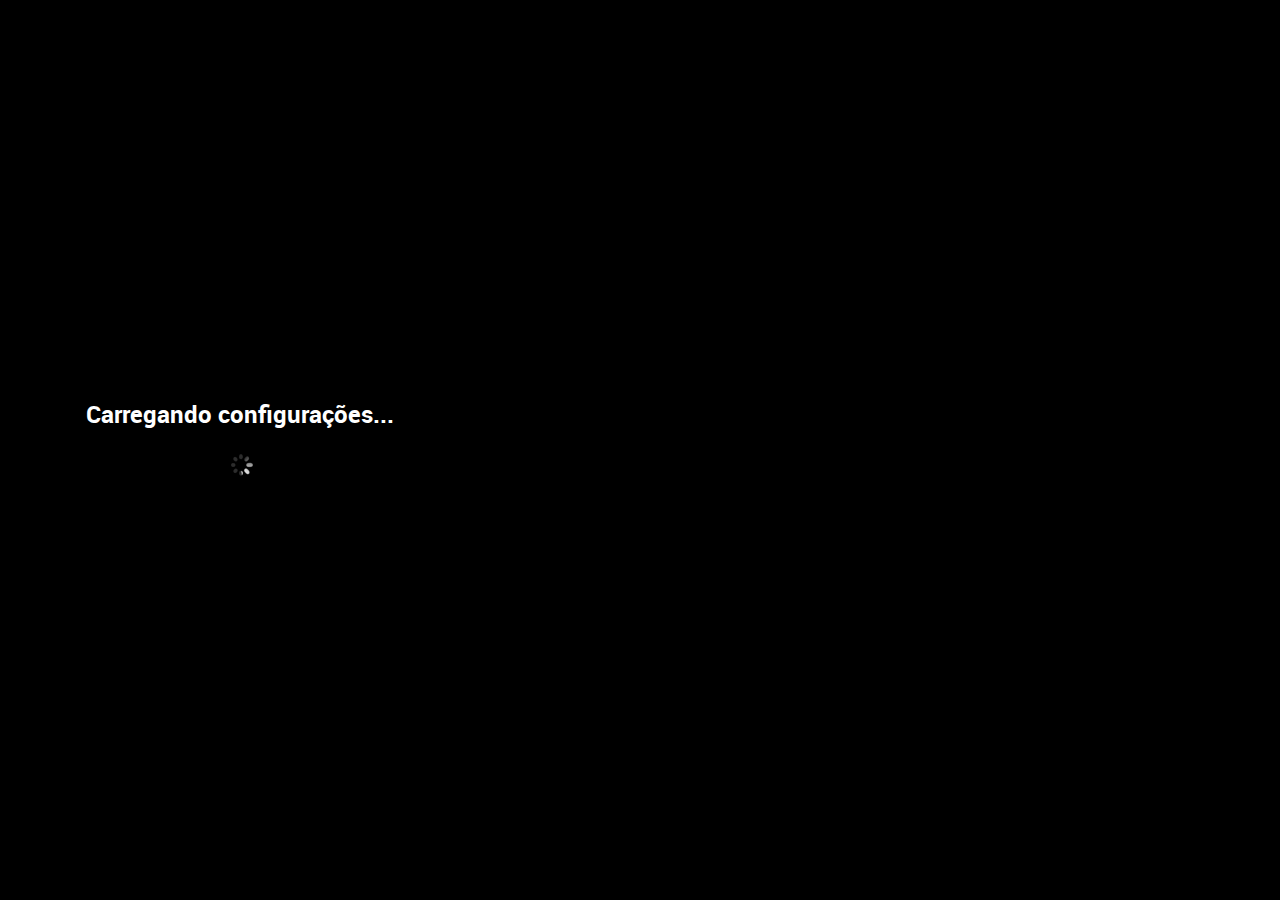
<file: assets/www/index.html>
<!DOCTYPE HTML> 
<html> 
<head> 
<title>PhoneGap</title> 

<script type="text/javascript" charset="utf-8" src="js/cordova-2.2.0.js"></script> 
<script type="text/javascript" charset="utf-8" src="js/jquery-1.8.2.min.js"></script> 

<script type="text/javascript" charset="utf-8" src="js/GCMPlugin.js"></script>

<script type="text/javascript" charset="utf-8" src="js/HelloPlugin.js"></script>

<link type="text/css" rel="stylesheet" media="screen" href="css/estilo.css">
</head> 

<script>

var documento;
var sidVar;
var query = location.href.substring((location.href.indexOf('?')+1), location.href.length);
var inicio = false;

gApp = new Array();
gApp.deviceready = false;
gApp.gcmregid = '';

$(function()
{
	$(".processandoFundo").css("display","block");
	$(".processandoFundo").css("width","480px");
	$(".processandoFundo").css("height","848px");
});

if(location.href.indexOf('?') < 0) query = '';
querysplit = query.split('&');
query = new Array();

for(var i = 0; i < querysplit.length; i++)
{
	var namevalue = querysplit[i].split('=');
	namevalue[1] = namevalue[1].replace(/\+/g, ' ');
	query[namevalue[0]] = unescape(namevalue[1]);
}

document.addEventListener("deviceready", onDeviceReady, false);

function onDeviceReady() 
{	

	//============= PLUGIN COM O JAVA =======================================================================
	window.yourFunction = function()
	{     
		alert("Sua pergunta foi enviada com sucesso!\n");
		//location.href = "index.html";
	} 
	//========================================================================================================
	
	sidVar = query['sid'];	
	inicio = query['inicio'];
	
	$.ajax({
		url : "http://yesorno.pusku.com/funcoes.php?func=1",
		dataType : "json",
		type: "POST",
		data: { latitude: "" ,longitude: "", sid: sidVar},
		success : function(data)
		{
			if(data[0].status == "false")
			{
				$.ajax({
					url : "http://yesorno.pusku.com/funcoes.php?func=5",
					dataType : "json",
					type: "POST",
					data: { sid: sidVar },
					success : function(data)
					{
						if(data[0].status == "true")
						{
							location.href = "resposta.html?sid=" + sidVar;
						}
						else
						{
							if(inicio)
							{
								$(".processandoFundo").fadeOut(500, function()
								{	
									$(".telaInicial").fadeIn(2000, function () {
										$(".telaInicial").fadeOut(2000, function()
										{
											location.href = "principal.html?sid=" + sidVar;
										});
									});
								});
							}
							else
							{
								location.href = "principal.html?sid=" + sidVar;
							}
						}
					}
				});
			}
			else
			{
				if(inicio)
				{
					$(".processandoFundo").fadeOut(500, function()
					{	
						$(".telaInicial").fadeIn(2000, function () {
							$(".telaInicial").fadeOut(2000, function()
							{
								location.href = "principal.html?sid=" + sidVar;
							});
						});
					});
				}
				else
				{
					location.href = "principal.html?sid=" + sidVar;
				}
			}
		}
	});

	document.addEventListener("backbutton", function(){
		location.href = "principal.html?sid=" + sidVar;
	}, true);
}

//---------------------- FUNÇÕES CHAMADAS PELO ANDROID-------------------------------
function successAgent(dados)
{
	alert("Pergunta enviada com sucesso!");
	location.href = "resposta.html?sid=" + sidVar + "&pergunta=" + dados;
}

function errorAgent()
{
	alert("Nenhum usuário está próximo ao local que você deseja obter informação!\nTente mais tarde!");
}

function imprimeTeste(data)
{
	alert(data);
}  

function enviaSMS(sid,msg,tipo)
{
	//alert("SID Destino: " + sid + "\nMsg: " + msg + "\nTipo: " + tipo);
	
	$.ajax({
		url : "http://yesorno.pusku.com/funcoes.php?func=12",
		dataType : "json",
		type: "POST",
		data: { sid: sidVar, mensagem: msg },
		success : function(data)
		{
			//alert('Ok');
		}
	});
} 

function recebePergunta(data)
{
	var dados = data.split(";"); 
	
	var nome = dados[0];
	var pergunta = dados[1];
	
	location.href = "responder.html?sid=" + sidVar + "&nome=" + nome + "&pergunta=" + pergunta;
}

function recebeResposta(data)
{
	if(data == "0")
	{
		nao = nao + 1;
	}
	else
	{
		sim = sim + 1;
	}
	
	porcentagemSim = (sim / (sim + nao)) * 100;
	porcentagemNao = (nao / (sim + nao)) * 100;
	
	if(sim != 0)
	{
		$("#barraSim").css("width",porcentagemSim+"%");
	}
	else
	{
		$("#barraSim").css("width","0px");
	}
	
	if(nao != 0)
	{
		$("#barraNao").css("width",porcentagemNao+"%");
	}
	else
	{
		$("#barraNao").css("width","0px");
	}
	
	$("#qtdSim").html(sim + " respostas");
	$("#qtdNao").html(nao + " respostas");
}
//-----------------------------------------------------------------------------------


</script>


<body>
	
    <div class="processandoFundo">
    	
        <div class="fundoPreto"></div>
        
    	<div class="textoProcessando">
    		<p>Carregando configura&ccedil;&otilde;es...</p>
        	<img style="clear:left;margin-top:20px;" src="images/ajax-loader.gif">
        </div>
    </div>
    
    <div class="telaInicial">
    	<img src="images/telaInicial.jpg">
    </div>

</body> 

</html>
</file>
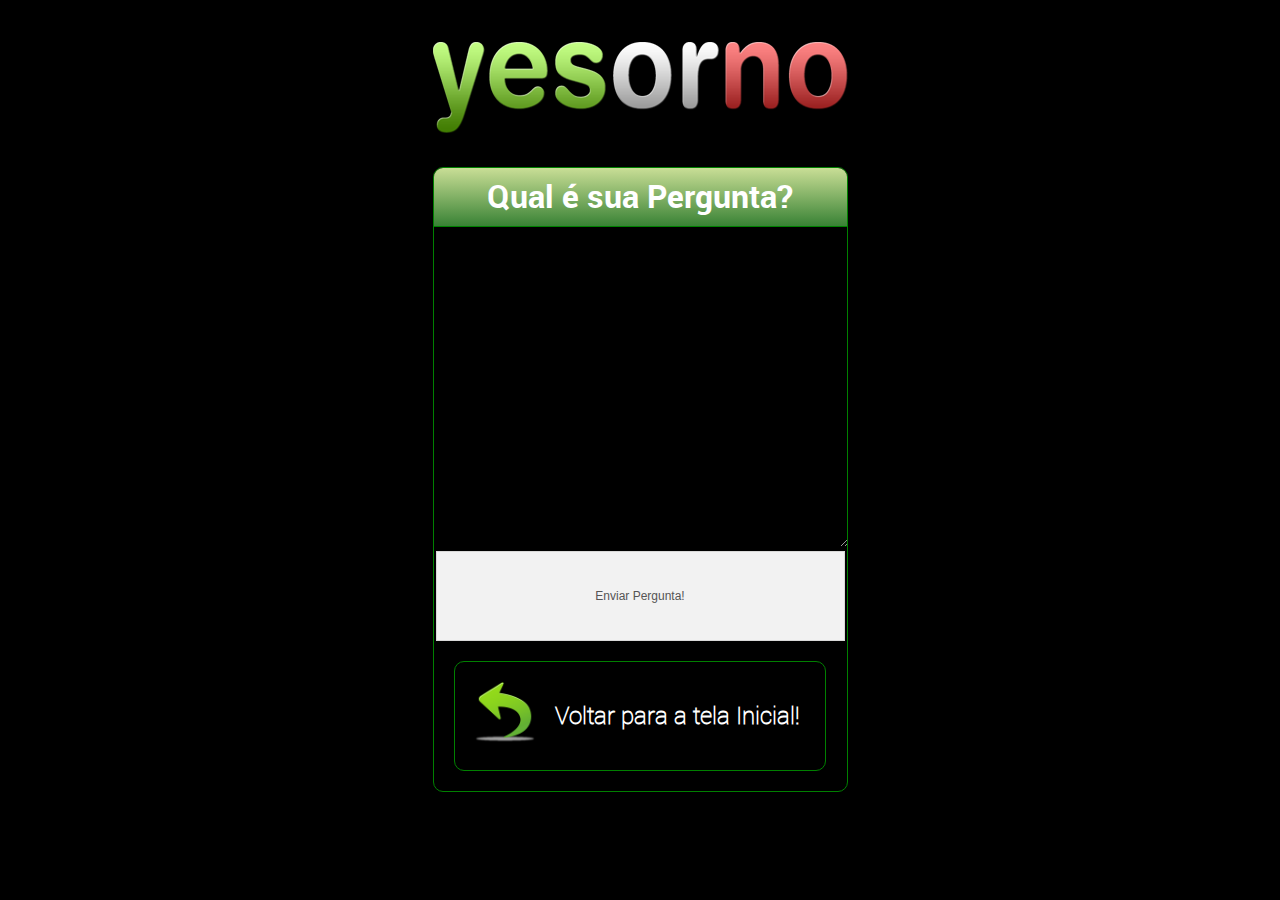
<file: assets/www/pergunta.html>
<!DOCTYPE html>

<html> 
<head> 
<meta http-equiv="Content-Type" content="text/html; charset=utf-8" />
<title>PhoneGap</title> 

<script type="text/javascript" charset="utf-8" src="js/cordova-2.2.0.js"></script> 
<script type="text/javascript" charset="utf-8" src="js/jquery-1.8.2.min.js"></script> 

<script type="text/javascript" charset="utf-8" src="js/CORDOVA_GCM_script.js"></script>
<script type="text/javascript" charset="utf-8" src="js/GCMPlugin.js"></script>

<script type="text/javascript" charset="utf-8" src="js/HelloPlugin.js"></script>

<link type="text/css" rel="stylesheet" media="screen" href="css/estilo.css">
</head> 

<script type="text/javascript" charset="utf-8">

var documento;
var sidVar;

var query = location.href.substring((location.href.indexOf('?')+1), location.href.length);

if(location.href.indexOf('?') < 0) query = '';
querysplit = query.split('&');
query = new Array();

for(var i = 0; i < querysplit.length; i++)
{
	var namevalue = querysplit[i].split('=');
	namevalue[1] = namevalue[1].replace(/\+/g, ' ');
	query[namevalue[0]] = unescape(namevalue[1]);
}

$(function() 
{    
	sidVar = query['sid'];	
	
	$(".processandoFundo").fadeIn(10);
	
	$(".botaoVoltar").click(function()
	{
		location.href = "principal.html?sid=" + sidVar;
	});
	
	$("#form").submit(function(ev)
	{
		//VERSÃO JADE
		
		//--------------------------------------------------------------------
		if($(".textAreaPergunta").val() != "")
		{
			var localidade = window.InterfaceJavaScript.localizaAgentePotencial($(".textAreaPergunta").val());
			
			if(localidade != "0;0")
			{
				//alert("Resposta: \n" + window.InterfaceJavaScript.localizaAgentePotencial($(".textAreaPergunta").val()));
			}
			else
			{
				//alert("Sua pergunta nao foi processada!\n\nTente ser mais objetivo!\nSiga o exemplo a seguir:\n\n'O site da UFABC esta funcionando?");
			}
		}
		else
		{
			alert("Sua pergunta nao foi processada!\n\nTente ser mais objetivo!\nSiga o exemplo a seguir:\n\n'O site da UFABC esta funcionando?");
		}
		
		return false;
		
		/*var latitudeVar = "213123";
		var longitudeVar = "123123";
		
		var frase = "ufabc";
		
		window.InterfaceJavaScript.localizaAgentePotencial(frase);*/

		//VERSÃO SEM JADE!!---------------------------------------------------
		/*ev.preventDefault();
		
		$.ajax({
			url : "http://yesorno.pusku.com/funcoes.php?func=3",
			dataType : "json",
			type: "POST",
			data: { pergunta: $(".textAreaPergunta").val(), sid: sidVar },
			success : function(data)
			{
				alert(data[0].conteudo);
				
				if(data[0].status == "true")
				{
					location.href = "resposta.html?sid=" + sidVar;
				}
				else
				{
					alert(data[0].conteudo);
				}
			}
		});
		return false;*/
	});

});

document.addEventListener("deviceready", onDeviceReady, false);

//---------------------- FUNÇÕES CHAMADAS PELO ANDROID-------------------------------
function successAgent(dados)
{
	alert("Pergunta enviada com sucesso!");
	location.href = "resposta.html?sid=" + sidVar + "&pergunta=" + dados;
}

function errorAgent()
{
	alert("Nenhum usuário está próximo ao local que você deseja obter informação!\nTente mais tarde!");
}

function imprimeTeste(data)
{
	alert(data);
}  

function enviaSMS(sid,msg,tipo)
{
	//alert("SID Destino: " + sid + "\nMsg: " + msg + "\nTipo: " + tipo);
	
	$.ajax({
		url : "http://yesorno.pusku.com/funcoes.php?func=12",
		dataType : "json",
		type: "POST",
		data: { sid: sidVar, mensagem: msg },
		success : function(data)
		{
			//alert('Ok');
		}
	});
}  

function recebePergunta(data)
{
	var dados = data.split(";"); 
	
	var nome = dados[0];
	var pergunta = dados[1];
	
	location.href = "responder.html?sid=" + sidVar + "&nome=" + nome + "&pergunta=" + pergunta;
}

function recebeResposta(data)
{
	if(data == "0")
	{
		nao = nao + 1;
	}
	else
	{
		sim = sim + 1;
	}
	
	porcentagemSim = (sim / (sim + nao)) * 100;
	porcentagemNao = (nao / (sim + nao)) * 100;
	
	if(sim != 0)
	{
		$("#barraSim").css("width",porcentagemSim+"%");
	}
	else
	{
		$("#barraSim").css("width","0px");
	}
	
	if(nao != 0)
	{
		$("#barraNao").css("width",porcentagemNao+"%");
	}
	else
	{
		$("#barraNao").css("width","0px");
	}
	
	$("#qtdSim").html(sim + " respostas");
	$("#qtdNao").html(nao + " respostas");
}
//-----------------------------------------------------------------------------------

function onDeviceReady() 
{

	$.ajax({
		url : "http://yesorno.pusku.com/funcoes.php?func=5",
		dataType : "json",
		type: "POST",
		data: { sid: sidVar },
		success : function(data)
		{
			if(data[0].status == "true")
			{
				alert("Você possui uma pergunta ativa, a exclua para poder realizar outra pergunta.")
				location.href = "resposta.html?sid=" + sidVar;
			}
			else
			{
				$(".processandoFundo").fadeOut(500);
			}
		}
	});
	
}

function fail(evt) {
	alert(evt.target.error.code);
}

function teste()
{
	alert("oi");
}

</script>


<body>
	
    <div class="processandoFundo">
    	
        <div class="fundoPreto"></div>
        
    	<div class="textoProcessando">
    	<p>Processando...</p>
        <img style="clear:left;margin-top:20px;" src="images/ajax-loader.gif">
        </div>
    </div>
    
    <div class="conteudo">
    	
        <div class="alinhaAoCentro">
        
            <div class="logo">
                <img src="images/logo.png">
            </div>
            
            <div class="perguntasPendentes" style="width: 413px;">
                
                <div class="tituloPendentes">
                    Qual é sua Pergunta?
                </div>
                
                <form id="form">
                	<textarea class="textAreaPergunta" name="pergunta"></textarea>
                    <input class="botaoEnviar" type="submit" value="Enviar Pergunta!">
                </form>   
                
                <div class="botaoVoltar" style="margin-left:20px; margin-bottom:20px; width:80%;">
                
                    <img style="float:left" width="60" src="images/voltar.png" >
                    
                    <h1>Voltar para a tela Inicial!</h1>
                    
                </div>   
                                
            </div>
      
        </div>
        
    </div>
    
</body> 

</html>
</file>
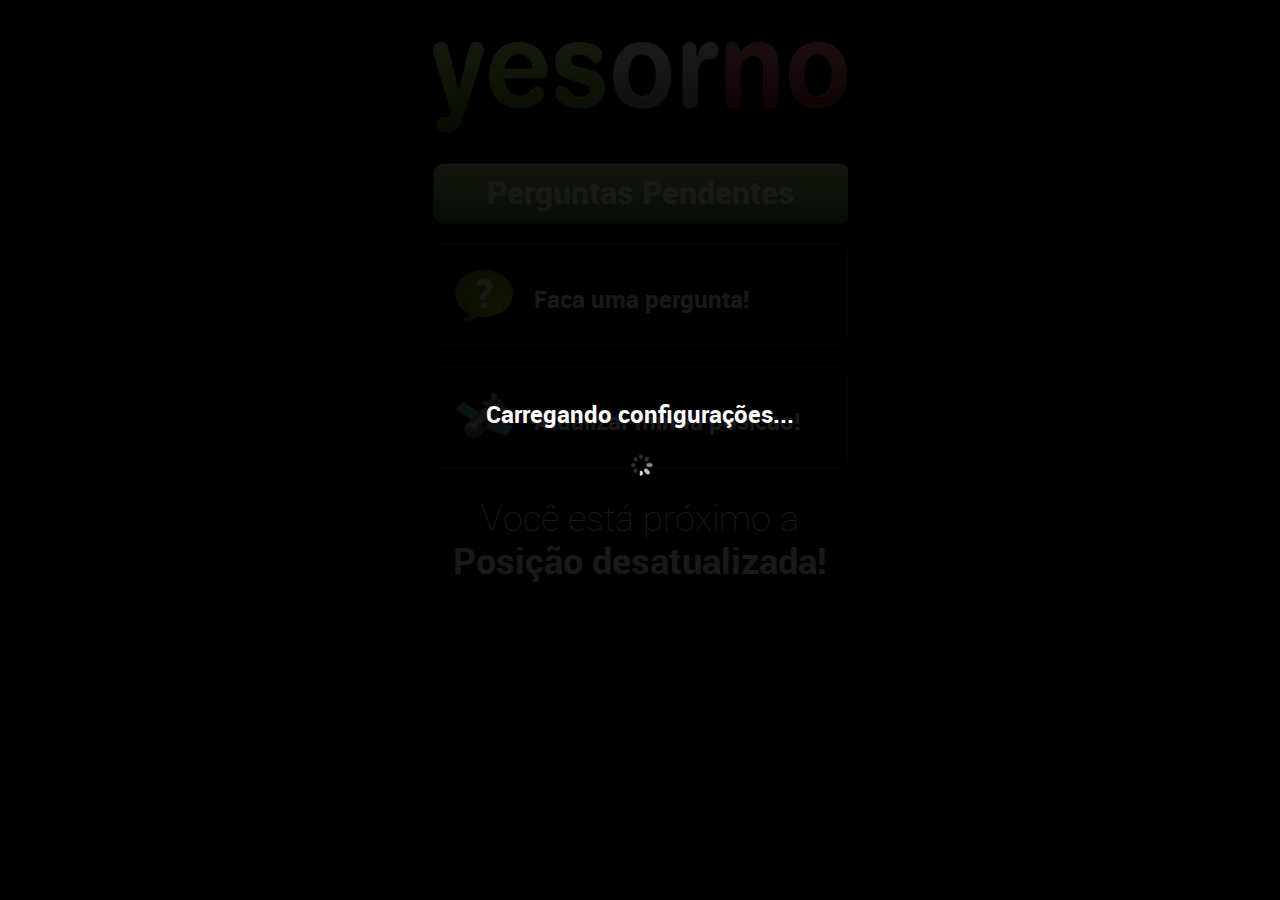
<file: assets/www/principal.html>
<!DOCTYPE html PUBLIC "-//W3C//DTD XHTML 1.0 Transitional//EN"
"http://www.w3.org/TR/xhtml1/DTD/xhtml1-transitional.dtd">

<html xmlns="http://www.w3.org/1999/xhtml" xml:lang="en" lang="en">
<head>
<meta http-equiv="Content-Type" content="text/html; charset=utf-8"/>
<title>PhoneGap</title> 

<script type="text/javascript" charset="utf-8" src="js/cordova-2.2.0.js"></script> 
<script type="text/javascript" charset="utf-8" src="js/jquery-1.8.2.min.js"></script> 

<script type="text/javascript" charset="utf-8" src="js/CORDOVA_GCM_script.js"></script>
<script type="text/javascript" charset="utf-8" src="js/GCMPlugin.js"></script>

<script type="text/javascript" charset="utf-8" src="js/HelloPlugin.js"></script>

<link type="text/css" rel="stylesheet" media="screen" href="css/estilo.css">
</head> 

<script type="text/javascript" charset="utf-8">

var documento;
var latitudeVar;
var longitudeVar;
var sidVar;
var perguntas = new Array();
var query = location.href.substring((location.href.indexOf('?')+1), location.href.length);

if(location.href.indexOf('?') < 0) query = '';
querysplit = query.split('&');
query = new Array();

for(var i = 0; i < querysplit.length; i++)
{
	var namevalue = querysplit[i].split('=');
	namevalue[1] = namevalue[1].replace(/\+/g, ' ');
	query[namevalue[0]] = unescape(namevalue[1]);
}
//alert("Para utilizar este programa você precisa estar conectado na internet!");

document.addEventListener("deviceready", onDeviceReady, false);

function onDeviceReady() 
{
	sidVar = query['sid'];	
	
	//ESPAÇO PREPARADO PARA RECEBER PUBLICIDADE/////////////////////////////////////////////////////
	$(".publicidade").hide();
	$.ajax({
		url : "http://yesorno.pusku.com/funcoes.php?func=11",
		dataType : "json",
		type: "POST",
		data: { sid: sidVar },
		success : function(data)
		{
			$(".publicidade").html("");
			$(".publicidade").html(data[0].conteudo);
		}
	});
	////////////////////////////////////////////////////////////////////////////////////////////////
		
	$(".botaoAtualiza").click(function()
	{
		atualizaPosicao();
	});
	
	$(".botao").click(function()
	{	
		location.href = "pergunta.html?inicio=false&sid=" + sidVar;
	});
	
	navigator.geolocation.getCurrentPosition(carregaPosicao, naoCarregouPosicao);
	
	document.addEventListener("backbutton", function(){
		
		//location.href = "principal.html?inicio=false&sid=" + sidVar;
		navigator.device.exitApp();
		
	}, true);
	
	var interval = setInterval(function() 
	{
		atualizar();
	}, 20000);
	
}

function atualizar()
{
	navigator.geolocation.getCurrentPosition(carregaPosicao, naoCarregouPosicao);
	
	//alert(window.InterfaceJavaScript.obtemAgentes());
	//alert(window.InterfaceJavaScript.retornaNome());
}

function carregaPosicao(position) 
{	
	latitudeVar = position.coords.latitude;
	longitudeVar = position.coords.longitude;

	$.ajax({
		url : "http://yesorno.pusku.com/funcoes.php?func=2",
		dataType : "json",
		type: "POST",
		data: { latitude: latitudeVar, longitude: longitudeVar, sid: sidVar },
		success : function(data)
		{
			$("#local").html(data[0].conteudo);	
			
			//ENVIA PORIÇÃO ATUAL PARA O AGENT-------------------------------
			window.InterfaceJavaScript.setPosition(latitudeVar,longitudeVar);
			//---------------------------------------------------------------
	
			$.ajax({
				url : "http://yesorno.pusku.com/funcoes.php?func=8",
				dataType : "json",
				type: "POST",
				data: { sid: sidVar , latitude: latitudeVar, longitude: longitudeVar},
				success : function(data)
				{
					$(".perguntasPendentes ul").html("");

					if(data.length > 0)
					{
						$(".perguntasPendentes").show();
						var i;
												
						for(i = 0; i < data.length; i++)
						{
							$(".perguntasPendentes ul").append("<li><a href='responder.html?id=" + data[i].id + "&sid=" + sidVar + "'>" + data[i].pergunta + "</a></li>");
						}
						
						$(".tituloPendentes").html("");
						$(".tituloPendentes").html("Faça uma pergunta agora mesmo!");
					}
					else
					{
						$(".tituloPendentes").html("");
						$(".tituloPendentes").html("Faça uma pergunta agora mesmo!");
					}
					
					$(".carregandoConfiguracoes").fadeOut(500);
					$(".processandoFundo").fadeOut(500);
				}
			});
		}
	});
	
}

function naoCarregouPosicao(error) 
{
	latitude = null;
	longitude = null;
}

function fail(evt) {
	alert(evt.target.error.code);
}

function atualizaPosicao()
{
	$(".processandoFundo").fadeIn(500);
	navigator.geolocation.getCurrentPosition(carregaPosicao, naoCarregouPosicao);
}

//---------------------- FUNÇÕES CHAMADAS PELO ANDROID-------------------------------
function successAgent(dados)
{
	alert("Pergunta enviada com sucesso!");
	location.href = "resposta.html?sid=" + sidVar + "&pergunta=" + dados;
}

function errorAgent()
{
	alert("Nenhum usuário está próximo ao local que você deseja obter informação!\nTente mais tarde!");
}

function imprimeTeste(data)
{
	alert(data);
}  

function enviaSMS(sid,msg,tipo)
{
	//alert("SID Destino: " + sid + "\nMsg: " + msg + "\nTipo: " + tipo);
	
	$.ajax({
		url : "http://yesorno.pusku.com/funcoes.php?func=12",
		dataType : "json",
		type: "POST",
		data: { sid: sidVar, mensagem: msg },
		success : function(data)
		{
			//alert('Ok');
		}
	});
} 

function recebePergunta(data)
{
	var dados = data.split(";"); 
	
	var nome = dados[0];
	var pergunta = dados[1];
	
	location.href = "responder.html?sid=" + sidVar + "&nome=" + nome + "&pergunta=" + pergunta;
}

function recebeResposta(data)
{
	if(data == "0")
	{
		nao = nao + 1;
	}
	else
	{
		sim = sim + 1;
	}
	
	porcentagemSim = (sim / (sim + nao)) * 100;
	porcentagemNao = (nao / (sim + nao)) * 100;
	
	if(sim != 0)
	{
		$("#barraSim").css("width",porcentagemSim+"%");
	}
	else
	{
		$("#barraSim").css("width","0px");
	}
	
	if(nao != 0)
	{
		$("#barraNao").css("width",porcentagemNao+"%");
	}
	else
	{
		$("#barraNao").css("width","0px");
	}
	
	$("#qtdSim").html(sim + " respostas");
	$("#qtdNao").html(nao + " respostas");
}
//-----------------------------------------------------------------------------------


</script>


<body>
	
    <div class="carregandoConfiguracoes">
        <div class="fundoPreto"></div>
        
    	<div class="textoProcessando">
    		<p>Carregando configura&ccedil;&otilde;es...</p>
        	<img style="clear:left;margin-top:20px;" src="images/ajax-loader.gif">
        </div>
    </div>
    
    <div class="processandoFundo">
        <div class="fundoPreto"></div>
        
    	<div class="textoProcessando">
    	<p>Obtendo sua posição...<br>Esta etapa pode levar algum tempo!</p>
        <img style="clear:left;margin-top:20px;" src="images/ajax-loader.gif">
        </div>
    </div>
    
    <div class="conteudo">
    	
        <div class="alinhaAoCentro">
        
            <div class="logo">
                <img src="images/logo.png">
            </div>
            
            <div class="perguntasPendentes">
                
                <div class="tituloPendentes">
                    Perguntas Pendentes
                </div>
                
                <ul>
                </ul>
                
            </div>
            
            <div class="botao">
                
                <img style="float:left" width="60" src="images/pergunte.png" >
                
                <h1>Faca uma pergunta!</h1>
                
            </div>
            
            <div class="botaoAtualiza">
                
                <img style="float:left" width="60" src="images/satelite.png" >
                
                <h1>Atualizar minha posicao!</h1>
                
            </div>
            
            <div class="proximidade">
            	Você está próximo a <div id="local">Posição desatualizada!</div>
            </div>
            
            <div class="publicidade">
            </div>
            
        </div>
        
    </div>
    
</body> 

</html>
</file>
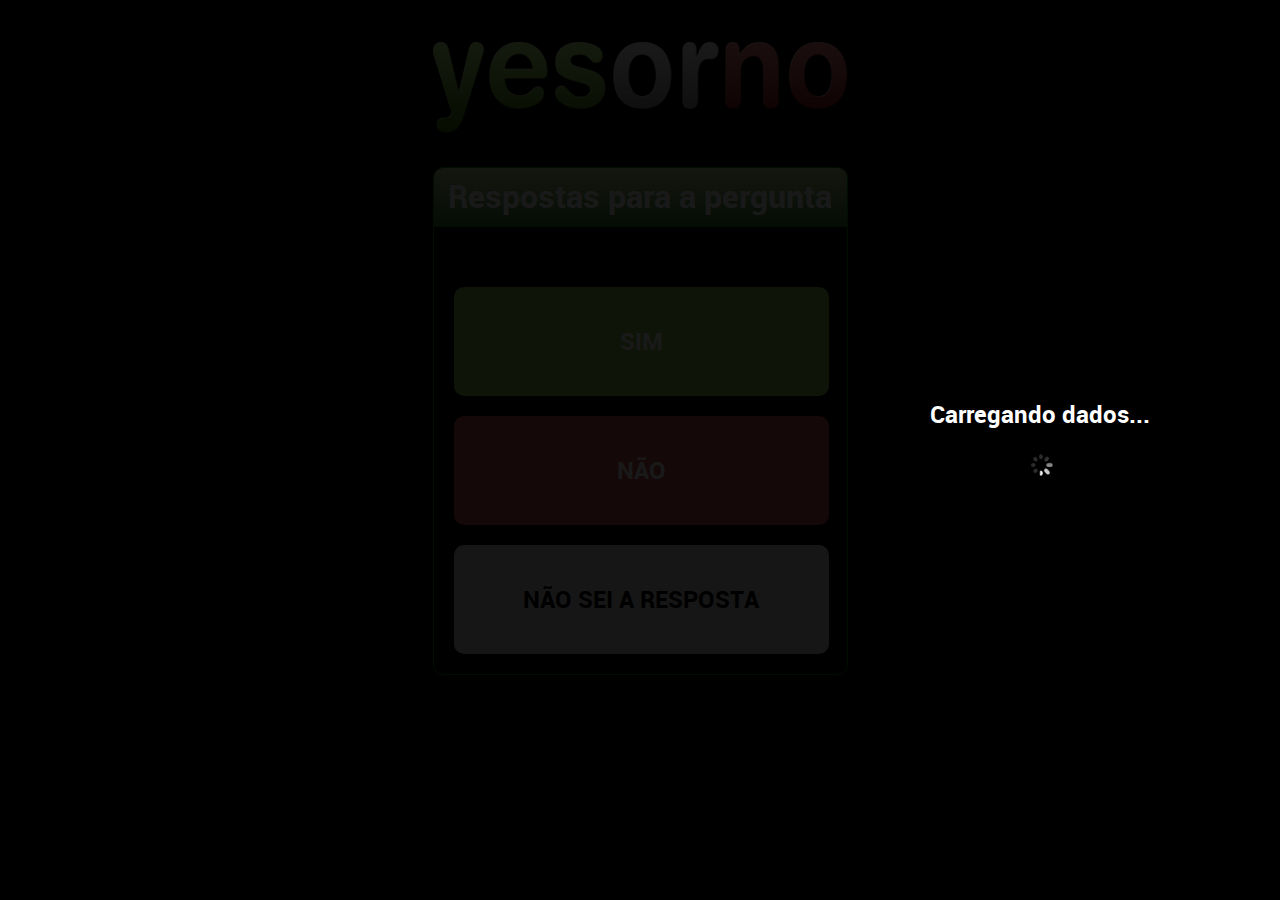
<file: assets/www/responder.html>
<!DOCTYPE html>

<html> 
<head> 
<meta http-equiv="Content-Type" content="text/html; charset=utf-8" />
<title>PhoneGap</title> 

<script type="text/javascript" charset="utf-8" src="js/cordova-2.2.0.js"></script> 
<script type="text/javascript" charset="utf-8" src="js/jquery-1.8.2.min.js"></script> 

<script type="text/javascript" charset="utf-8" src="js/CORDOVA_GCM_script.js"></script>
<script type="text/javascript" charset="utf-8" src="js/GCMPlugin.js"></script>

<script type="text/javascript" charset="utf-8" src="js/HelloPlugin.js"></script>

<link type="text/css" rel="stylesheet" media="screen" href="css/estilo.css">
</head> 

<script type="text/javascript" charset="utf-8">

var idPergunta;
var sidVar;
var query = location.href.substring((location.href.indexOf('?')+1), location.href.length);
var resposta;
var nome;

if(location.href.indexOf('?') < 0) query = '';
querysplit = query.split('&');
query = new Array();

for(var i = 0; i < querysplit.length; i++)
{
	var namevalue = querysplit[i].split('=');
	namevalue[1] = namevalue[1].replace(/\+/g, ' ');
	query[namevalue[0]] = unescape(namevalue[1]);
}

document.addEventListener("deviceready", onDeviceReady, false);

function onDeviceReady() 
{		
	sidVar = query['sid'];
	//idPergunta = query['id'];	
	
	nome = query['nome'];
	pergunta = query['pergunta'];
	
	$(".pergunta").html(pergunta);
	$(".processandoFundo").fadeOut(500);
	
	document.addEventListener("backbutton", function(){
		location.href = "principal.html?inicio=falses&sid=" + sidVar;
	}, true);
	
	$(".botaoSim").click(function()
	{
		resposta = 1;
		navigator.notification.confirm('Confirmar resposta?', onConfirm, 'Confirmar Resposta', 'Cancelar,Confirmar');
	});
	
	$(".botaoNao").click(function()
	{
		resposta = 0;
		navigator.notification.confirm('Confirmar resposta?', onConfirm, 'Confirmar Resposta', 'Cancelar,Confirmar');
	});
	
	$(".botaoPassar").click(function()
	{
		resposta = 2;
		navigator.notification.confirm('Confirmar resposta?', onConfirm, 'Confirmar Resposta', 'Cancelar,Confirmar');
	});
	
	
	/*$.ajax({
		url : "http://yesorno.pusku.com/funcoes.php?func=9",
		dataType : "json",
		type: "POST",
		data: { sid: sidVar, id_pergunta: idPergunta },
		success : function(data)
		{
			$(".processandoFundo").fadeOut(500);
			$(".pergunta").html(data[0].pergunta);
			
			$(".botaoSim").click(function()
			{
				resposta = 1;
				navigator.notification.confirm('Confirmar resposta?', onConfirm, 'Confirmar Resposta', 'Cancelar,Confirmar');
			});
			
			$(".botaoNao").click(function()
			{
				resposta = 0;
				navigator.notification.confirm('Confirmar resposta?', onConfirm, 'Confirmar Resposta', 'Cancelar,Confirmar');
			});
			
			$(".botaoPassar").click(function()
			{
				resposta = 2;
				navigator.notification.confirm('Confirmar resposta?', onConfirm, 'Confirmar Resposta', 'Cancelar,Confirmar');
			});
		}
	});*/
}

function onConfirm(button)
{
	if(button == 2) 
	{
		var dataTemp;
		
		switch(resposta)
		{
			case 0:
				dataTemp = nome + ";0";
				break;
				
			case 1:
				dataTemp = nome + ";1";
				break;
			
			case 2:
				dataTemp = nome + ";2";
				break;
				
		}
		
		window.InterfaceJavaScript.enviaResposta(dataTemp);
		location.href = "principal.html?inicio=false&sid=" + sidVar;
		
		/*$.ajax({
			url : "http://yesorno.pusku.com/funcoes.php?func=10",
			dataType : "json",
			type: "POST",
			data: dataTemp,
			success : function(data)
			{
				alert(data[0].status);
				location.href = "principal.html?inicio=false&sid=" + sidVar;
			}
		});*/
	}
	
}

function fail(evt) {
	alert(evt.target.error.code);
}

//---------------------- FUNÇÕES CHAMADAS PELO ANDROID-------------------------------
function successAgent(dados)
{
	alert("Pergunta enviada com sucesso!");
	location.href = "resposta.html?sid=" + sidVar + "&pergunta=" + dados;
}

function errorAgent()
{
	alert("Nenhum usuário está próximo ao local que você deseja obter informação!\nTente mais tarde!");
}

function imprimeTeste(data)
{
	alert(data);
}  

function enviaSMS(sid,msg,tipo)
{
	//alert("SID Destino: " + sid + "\nMsg: " + msg + "\nTipo: " + tipo);
	
	$.ajax({
		url : "http://yesorno.pusku.com/funcoes.php?func=12",
		dataType : "json",
		type: "POST",
		data: { sid: sidVar, mensagem: msg },
		success : function(data)
		{
			//alert('Ok');
		}
	});
} 

function recebePergunta(data)
{
	var dados = data.split(";"); 
	
	var nome = dados[0];
	var pergunta = dados[1];
	
	location.href = "responder.html?sid=" + sidVar + "&nome=" + nome + "&pergunta=" + pergunta;
}

function recebeResposta(data)
{
	if(data == "0")
	{
		nao = nao + 1;
	}
	else
	{
		sim = sim + 1;
	}
	
	porcentagemSim = (sim / (sim + nao)) * 100;
	porcentagemNao = (nao / (sim + nao)) * 100;
	
	if(sim != 0)
	{
		$("#barraSim").css("width",porcentagemSim+"%");
	}
	else
	{
		$("#barraSim").css("width","0px");
	}
	
	if(nao != 0)
	{
		$("#barraNao").css("width",porcentagemNao+"%");
	}
	else
	{
		$("#barraNao").css("width","0px");
	}
	
	$("#qtdSim").html(sim + " respostas");
	$("#qtdNao").html(nao + " respostas");
}
//-----------------------------------------------------------------------------------


</script>


<body>
	            
    <div class="conteudo">
    
    	<div class="processandoFundo" style="display:block">
            <div class="fundoPreto"></div>
            
            <div class="textoProcessando">
            <p>Carregando dados...</p>
            <img style="clear:left;margin-top:20px;" src="images/ajax-loader.gif">
            </div>
        </div>
    
        <div class="alinhaAoCentro">
        
            <div class="logo">
                <img src="images/logo.png">
            </div>
            
            <div class="perguntasPendentes" style="width: 413px;">
                
                <div class="tituloPendentes">
                    Respostas para a pergunta
                </div>
                
                <div class="respostas">
                
                    <div class="pergunta"></div>
                    
                    <div class="botaoSim">
                    SIM
                    </div>
                    
                    <div class="botaoNao">
                    NÃO
                    </div>
                    
                    <div class="botaoPassar">
                    NÃO SEI A RESPOSTA
                    </div>
                    
                </div>
                
            </div>
      
        </div>
        
    </div>
    
</body> 

</html>
</file>
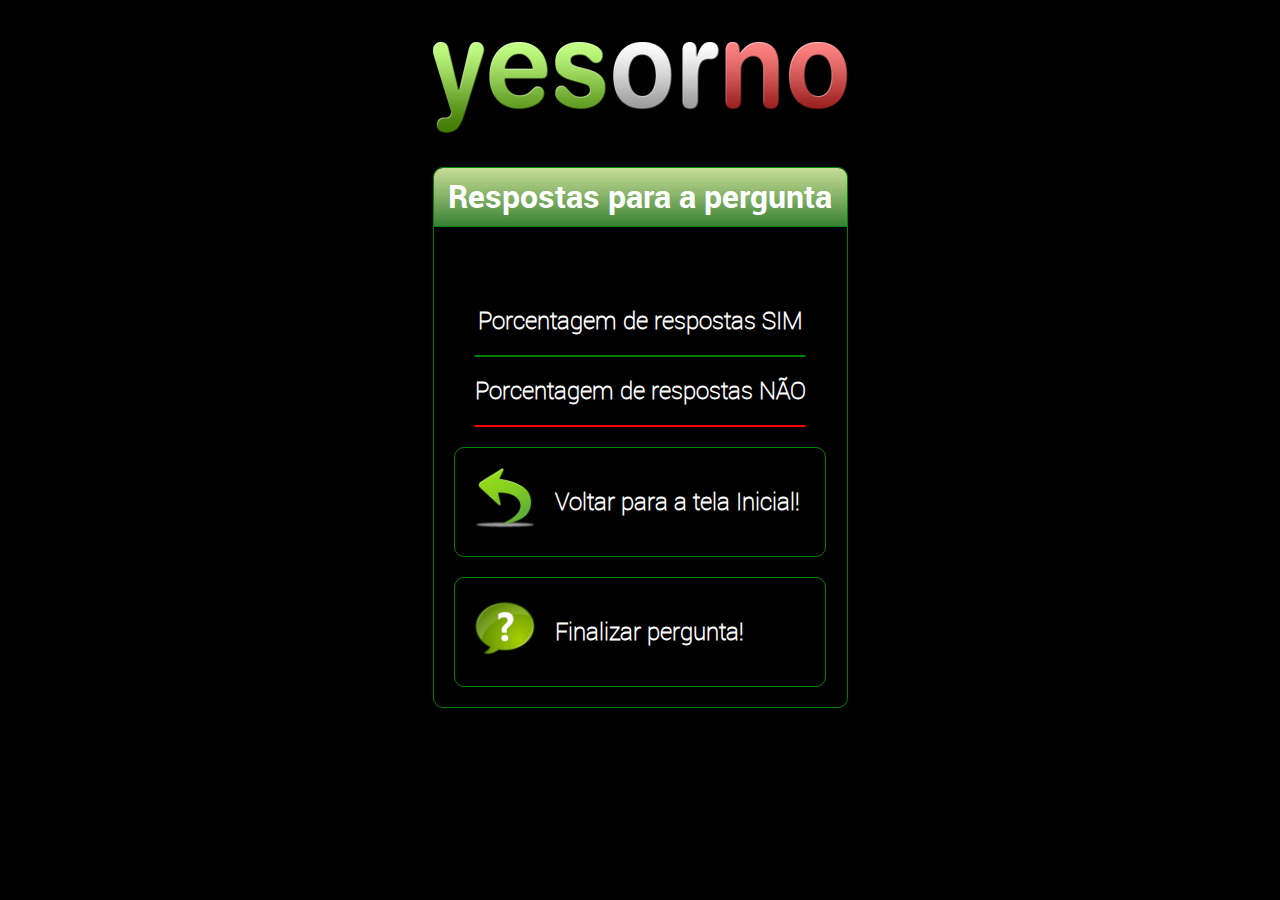
<file: assets/www/resposta.html>
<!DOCTYPE html>

<html> 
<head> 
<meta http-equiv="Content-Type" content="text/html; charset=utf-8" />
<title>PhoneGap</title> 

<script type="text/javascript" charset="utf-8" src="js/cordova-2.2.0.js"></script> 
<script type="text/javascript" charset="utf-8" src="js/jquery-1.8.2.min.js"></script> 

<script type="text/javascript" charset="utf-8" src="js/CORDOVA_GCM_script.js"></script>
<script type="text/javascript" charset="utf-8" src="js/GCMPlugin.js"></script>

<script type="text/javascript" charset="utf-8" src="js/HelloPlugin.js"></script>

<link type="text/css" rel="stylesheet" media="screen" href="css/estilo.css">
</head> 

<script type="text/javascript" charset="utf-8">

var documento;
var sidVar;
var idPergunta;
var query = location.href.substring((location.href.indexOf('?')+1), location.href.length);

if(location.href.indexOf('?') < 0) query = '';
querysplit = query.split('&');
query = new Array();

for(var i = 0; i < querysplit.length; i++)
{
	var namevalue = querysplit[i].split('=');
	namevalue[1] = namevalue[1].replace(/\+/g, ' ');
	query[namevalue[0]] = unescape(namevalue[1]);
}

document.addEventListener("deviceready", onDeviceReady, false);

var porcentagemSim;
var porcentagemNao;
var sim;
var nao;

$(function() 
{    
	sidVar = query['sid'];
		
	nome = query['nome'];
	pergunta = query['pergunta'];
	
	$(".pergunta").html(pergunta);
	
	sim = parseInt(0);
	nao = parseInt(0);
	
	porcentagemSim = (sim / (sim + nao)) * 100;
	porcentagemNao = (nao / (sim + nao)) * 100;
	
	if(sim != 0)
	{
		$("#barraSim").css("width",porcentagemSim+"%");
	}
	else
	{
		$("#barraSim").css("width","0px");
	}
	
	if(nao != 0)
	{
		$("#barraNao").css("width",porcentagemNao+"%");
	}
	else
	{
		$("#barraNao").css("width","0px");
	}
	
	$("#qtdSim").html(sim + " respostas");
	$("#qtdNao").html(nao + " respostas");
	
	
	
	$(".botao").click(function()
	{
		 navigator.notification.confirm('Você tem certeza que deseja apagar está pergunta?\n\nSe você apagar ela deixará de aparecer para os demais usuários!', onConfirm, 'Confirmar Exclusão', 'Cancelar, Apagar');
	});
	
	$(".botaoVoltar").click(function()
	{
		location.href = "principal.html?sid=" + sidVar;
	});
	
	document.addEventListener("backbutton", function(){
		location.href = "principal.html?inicio=false&sid=" + sidVar;
	}, true);
	
});

function onDeviceReady() 
{		
	/*$.ajax({
		url : "http://yesorno.pusku.com/funcoes.php?func=4",
		dataType : "json",
		type: "POST",
		data: { sid: sidVar },
		success : function(data)
		{
			var i;
			for(i = 0; i < data.length; i++)
			{
				$(".pergunta").html(data[i].pergunta);
				
				idPergunta = data[i].id;
				
				$.ajax({
					url : "http://yesorno.pusku.com/funcoes.php?func=6",
					dataType : "json",
					type: "POST",
					data: { id_pergunta: idPergunta },
					success : function(data)
					{								
						var sim = parseInt(data[0].sim);
						var nao = parseInt(data[0].nao);
						
						var porcentagemSim = (sim / (sim + nao)) * 100;
						var porcentagemNao = (nao / (sim + nao)) * 100;
						
						if(sim != 0)
						{
							$("#barraSim").css("width",porcentagemSim+"%");
						}
						else
						{
							$("#barraSim").css("width","0px");
						}
						
						if(nao != 0)
						{
							$("#barraNao").css("width",porcentagemNao+"%");
						}
						else
						{
							$("#barraNao").css("width","0px");
						}
						
						$("#qtdSim").html(sim + " respostas");
						$("#qtdNao").html(nao + " respostas");
					}
				});
			}
		}
	});*/
			
}

//---------------------- FUNÇÕES CHAMADAS PELO ANDROID-------------------------------
function successAgent(dados)
{
	alert("Pergunta enviada com sucesso!");
	location.href = "resposta.html?sid=" + sidVar + "&pergunta=" + dados;
}

function errorAgent()
{
	alert("Nenhum usuário está próximo ao local que você deseja obter informação!\nTente mais tarde!");
}

function imprimeTeste(data)
{
	alert(data);
}  

function enviaSMS(sid,msg,tipo)
{
	//alert("SID Destino: " + sid + "\nMsg: " + msg + "\nTipo: " + tipo);
	
	$.ajax({
		url : "http://yesorno.pusku.com/funcoes.php?func=12",
		dataType : "json",
		type: "POST",
		data: { sid: sidVar, mensagem: msg },
		success : function(data)
		{
			//alert('Ok');
		}
	});
}  

function recebePergunta(data)
{
	var dados = data.split(";"); 
	
	var nome = dados[0];
	var pergunta = dados[1];
	
	location.href = "responder.html?sid=" + sidVar + "&nome=" + nome + "&pergunta=" + pergunta;
}

function recebeResposta(data)
{
	if(data == "0")
	{
		nao = nao + 1;
	}
	else
	{
		sim = sim + 1;
	}
	
	porcentagemSim = (sim / (sim + nao)) * 100;
	porcentagemNao = (nao / (sim + nao)) * 100;
	
	if(sim != 0)
	{
		$("#barraSim").css("width",porcentagemSim+"%");
	}
	else
	{
		$("#barraSim").css("width","0px");
	}
	
	if(nao != 0)
	{
		$("#barraNao").css("width",porcentagemNao+"%");
	}
	else
	{
		$("#barraNao").css("width","0px");
	}
	
	$("#qtdSim").html(sim + " respostas");
	$("#qtdNao").html(nao + " respostas");
}
//-----------------------------------------------------------------------------------
</script>


<body>
	    
    <div class="conteudo">
    	
        <div class="alinhaAoCentro">
        
            <div class="logo">
                <img src="images/logo.png">
            </div>
            
            <div class="perguntasPendentes" style="width: 413px;">
                
                <div class="tituloPendentes">
                    Respostas para a pergunta
                </div>
                
                <div class="pergunta"></div>
				
                <h1>Porcentagem de respostas <b>SIM</b></h1>
                <div class="respostasSim">
                	<div id="barraSim"></div>
                    <div id="qtdSim"></div>
                </div>
                
                <h1>Porcentagem de respostas <b>NÃO</b></h1>
                <div class="respostasNao">
                	<div id="barraNao"></div>
                    <div id="qtdNao"></div>
                </div>
                
                <div class="botaoVoltar" style="margin-left:20px; margin-bottom:20px; width:80%;">
                
                    <img style="float:left" width="60" src="images/voltar.png" >
                    
                    <h1>Voltar para a tela Inicial!</h1>
                    
                </div>
                
                <div class="botao" style="margin-left:20px; margin-bottom:20px; width:80%;">
                
                    <img style="float:left" width="60" src="images/pergunte.png" >
                    
                    <h1>Finalizar pergunta!</h1>
                    
                </div>
                
            </div>
      
        </div>
        
    </div>
    
</body> 

</html>
</file>
<file: assets/www/css/estilo.css>
* { margin:0; padding:0; border:none;}

@font-face
{
    font-family: 'roboto_ltregular';
    src: url('roboto-light-webfont.eot');
    src: url('roboto-light-webfont.eot?#iefix') format('embedded-opentype'),
         url('roboto-light-webfont.woff') format('woff'),
         url('roboto-light-webfont.ttf') format('truetype'),
         url('roboto-light-webfont.svg#roboto_ltregular') format('svg');
    font-weight: normal;
    font-style: normal;
}

@font-face 
{
    font-family: 'roboto_thregular';
    src: url('roboto-thin-webfont.eot');
    src: url('roboto-thin-webfont.eot?#iefix') format('embedded-opentype'),
         url('roboto-thin-webfont.woff') format('woff'),
         url('roboto-thin-webfont.ttf') format('truetype'),
         url('roboto-thin-webfont.svg#roboto_thregular') format('svg');
    font-weight: normal;
    font-style: normal;
}

@font-face {
    font-family: 'roboto_bkbold';
    src: url('roboto-black-webfont.eot');
    src: url('roboto-black-webfont.eot?#iefix') format('embedded-opentype'),
         url('roboto-black-webfont.woff') format('woff'),
         url('roboto-black-webfont.ttf') format('truetype'),
         url('roboto-black-webfont.svg#roboto_bkbold') format('svg');
    font-weight: normal;
    font-style: normal;

}

@font-face {
    font-family: 'robotobold';
    src: url('roboto-bold-webfont.eot');
    src: url('roboto-bold-webfont.eot?#iefix') format('embedded-opentype'),
         url('roboto-bold-webfont.woff') format('woff'),
         url('roboto-bold-webfont.ttf') format('truetype'),
         url('roboto-bold-webfont.svg#robotobold') format('svg');
    font-weight: normal;
    font-style: normal;

}

body, html { color:#808285; font-family:Arial, Helvetica, sans-serif; background: black;}

ul li { list-style:none;}
a { text-decoration:none;}
input { border:1px solid #D9D9D8; padding:4px; color:#555555; background:#F2F2F2; font-size:12px; margin:0 2px;}

h2 { color:#FFF; font-size:14px; border:2px solid #989898; padding:5px; margin:25px 0 0 0; }

.telaInicial
{
	margin: 0 auto;
    overflow: hidden;
    width: 480px;
	display:none;
}

.conteudo
{
	margin: 0 auto;
    overflow: hidden;
    width: 480px;
}

.alinhaAoCentro
{
	margin: 0 auto;
    overflow: hidden;
    width: 415px;
}

.logo
{
	margin-top:42px;
}

.perguntasPendentes
{
	border:1px solid green;
	width: 415px;
	margin-top:30px;
	-webkit-border-radius: 10px;
	-moz-border-radius: 10px;
	border-radius: 10px;
	overflow:hidden;
}

.tituloPendentes
{
	color:white;
	font-family: 'robotobold';
	font-size:32px;
	border-bottom:1px solid green;
	padding:10px;
	text-align:center;
	
	background: #c9de96; /* Old browsers */
	/* IE9 SVG, needs conditional override of 'filter' to 'none' */
	background: url([data-uri]);
	background: -moz-linear-gradient(top,  #c9de96 0%, #8ab66b 44%, #398235 100%); /* FF3.6+ */
	background: -webkit-gradient(linear, left top, left bottom, color-stop(0%,#c9de96), color-stop(44%,#8ab66b), color-stop(100%,#398235)); /* Chrome,Safari4+ */
	background: -webkit-linear-gradient(top,  #c9de96 0%,#8ab66b 44%,#398235 100%); /* Chrome10+,Safari5.1+ */
	background: -o-linear-gradient(top,  #c9de96 0%,#8ab66b 44%,#398235 100%); /* Opera 11.10+ */
	background: -ms-linear-gradient(top,  #c9de96 0%,#8ab66b 44%,#398235 100%); /* IE10+ */
	background: linear-gradient(to bottom,  #c9de96 0%,#8ab66b 44%,#398235 100%); /* W3C */
	filter: progid:DXImageTransform.Microsoft.gradient( startColorstr='#c9de96', endColorstr='#398235',GradientType=0 ); /* IE6-8 */

}

.perguntasPendentes li:first-child
{
	padding:20px;
	color:black;
	font-family: 'robotobold';
	font-size:26px;
	border:none;
	padding-top:40px;
	padding-bottom:40px;
	text-align:center;
	
}

.perguntasPendentes li
{
	padding:20px;
	color:black;
	font-family: 'robotobold';
	font-size:26px;
	border-top:1px solid green;
	padding-top:40px;
	padding-bottom:40px;
	text-align:center;
	
	background: #cdeb8e; /* Old browsers */
}


.botao
{
	border:1px solid green;
	width: 373px;
	margin-top:20px;
	color:white;
	font-family: 'robotobold';
	font-size:24px;
	border-bottom:1px solid green;
	padding:20px;
	-webkit-border-radius: 10px;
	-moz-border-radius: 10px;
	border-radius: 10px;
	overflow:hidden;
}

.botao h1
{
	font-size:24px;
	float:left;
	margin-left: 20px;
    margin-top: 20px;
}

.botaoAtualiza
{
	border:1px solid green;
	width: 373px;
	margin-top:20px;
	color:white;
	font-family: 'robotobold';
	font-size:24px;
	border-bottom:1px solid green;
	padding:20px;
	-webkit-border-radius: 10px;
	-moz-border-radius: 10px;
	border-radius: 10px;
	overflow:hidden;
}

.botaoAtualiza h1
{
	font-size:24px;
	float:left;
	margin-left: 20px;
    margin-top: 20px;
}

.processandoFundo
{
	position:absolute;
	width:100%;
	height:100%;
	z-index:100;
	display:none;
}

.textoProcessando
{
	margin: 0 auto;
    overflow: hidden;
    width: 415px;
	text-align:center;
	color:white;
	font-family: 'robotobold';
	font-size:24px;
	margin-top:400px;
	position:relative;
	z-index:200;
}

.fundoPreto
{
	position:absolute;
	background:black;
	width:100%;
	height:100%;
	opacity:0.9;
}

.textAreaPergunta
{
	font-size: 24px;
    height: 300px;
    padding: 10px;
    width: 394px;
	font-family: 'roboto_thregular';
	background:black;
	color:white;
}

.botaoEnviar
{
	height: 90px;
    width: 409px;
}

.proximidade
{
	font-family: 'roboto_thregular';
	font-size: 36px;
	color:white;
	text-align:center;
	margin-top:30px;
}

#local
{
	font-family: 'robotobold';
}

.pergunta
{
	text-align:center;
	color:white;
	font-family: 'robotobold';
	font-size:24px;
	padding:30px;
}

.respostasSim
{
	border:1px solid green;
	margin-bottom:20px;
	color:white;
	font-family: 'robotobold';
	font-size:24px;
	-webkit-border-radius: 10px;
	-moz-border-radius: 10px;
	border-radius: 10px;
	width:80%;
	margin: 0 auto;
	overflow:hidden;
}

.respostasNao
{
	border:1px solid red;
	margin:20px;
	color:white;
	font-family: 'robotobold';
	font-size:24px;
	-webkit-border-radius: 10px;
	-moz-border-radius: 10px;
	border-radius: 10px;
	width:80%;
	margin: 0 auto;
	overflow:hidden;
}

.perguntasPendentes h1
{
	color:white;
	font-family: 'roboto_thregular';
	font-size:24px;
	margin-bottom:20px;
	margin-top:20px;
	text-align:center;
}

#barraSim
{
	background:green;
	height:30px;
}

#barraNao
{
	background:red;
	height:30px;
}

#qtdSim
{
	text-align:center;
	font-family: 'robotobold';
	font-size:24px;
	color:white;
	position:relative;
	margin-top: -30px;
}

#qtdNao
{
	text-align:center;
	font-family: 'robotobold';
	font-size:24px;
	color:white;
	position:relative;
	margin-top: -30px;
}

.botaoVoltar
{
	border:1px solid green;
	width: 373px;
	margin-top:20px;
	color:white;
	font-family: 'robotobold';
	font-size:24px;
	border-bottom:1px solid green;
	padding:20px;
	-webkit-border-radius: 10px;
	-moz-border-radius: 10px;
	border-radius: 10px;
	overflow:hidden;
}

.botaoVoltar h1
{
	font-size:24px;
	float:left;
	margin-left: 20px;
    margin-top: 20px;
}

.botaoSim
{
	width: 295px;
	-webkit-border-radius: 10px;
	-moz-border-radius: 10px;
	border-radius: 10px;
	overflow:hidden;
	text-align:center;
	font-family: 'robotobold';
	font-size:24px;
	background:#8fca50;
	margin-bottom:20px;
	color:white;
	padding:40px;
}

.botaoNao
{
	width: 295px;
	-webkit-border-radius: 10px;
	-moz-border-radius: 10px;
	border-radius: 10px;
	overflow:hidden;
	text-align:center;
	font-family: 'robotobold';
	font-size:24px;
	background:#cc5252;
	margin-bottom:20px;
	color:white;
	padding:40px;
}

.botaoPassar
{
	width: 295px;
	-webkit-border-radius: 10px;
	-moz-border-radius: 10px;
	border-radius: 10px;
	overflow:hidden;
	text-align:center;
	font-family: 'robotobold';
	font-size:24px;
	background:#dcdcdc;
	margin-bottom:20px;
	color:black;
	padding:40px;
}

.respostas
{
	margin: 0 auto;
	width: 373px;
}

.carregandoConfiguracoes
{
	position:absolute;
	width:100%;
	height:100%;
	z-index:100;
}
</file>
